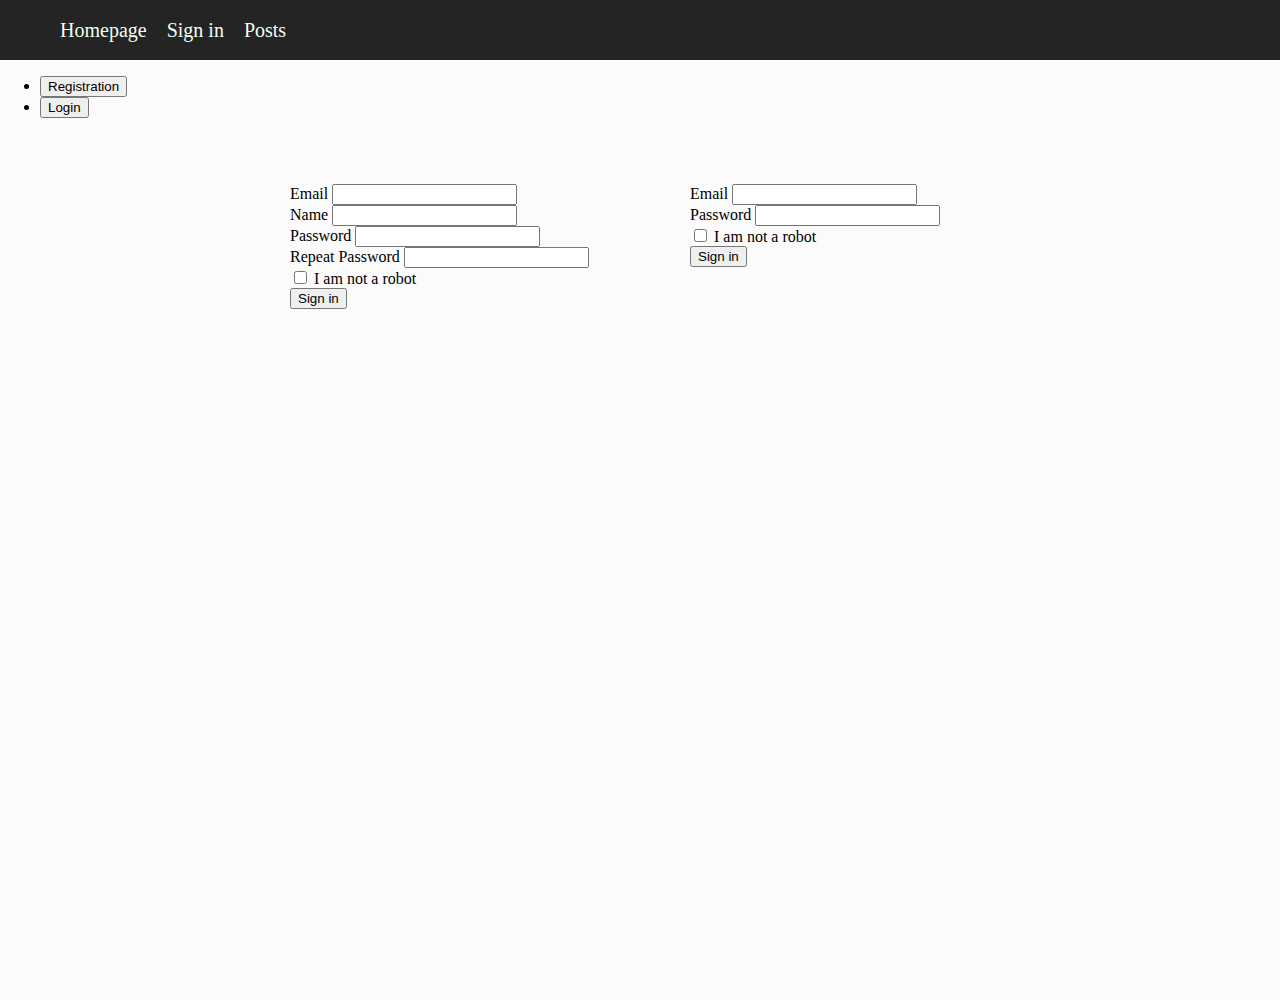
<file: registration.html>
<!DOCTYPE html>
<html lang="en">
<head>
    <meta charset="UTF-8">
    <meta http-equiv="X-UA-Compatible" content="IE=edge">
    <meta name="viewport" content="width=device-width, initial-scale=1.0">
    <title>Document</title>
    <link href="https://cdn.jsdelivr.net/npm/bootstrap@5.0.0-beta2/dist/css/bootstrap.min.css" rel="stylesheet" integrity="sha384-BmbxuPwQa2lc/FVzBcNJ7UAyJxM6wuqIj61tLrc4wSX0szH/Ev+nYRRuWlolflfl" crossorigin="anonymous">
    <link rel="stylesheet" href="registration.css">
</head>
<body>
  <nav class="myNavbar">
    <a class="myNav-link" href="index.html">Homepage</a>
    <a class="myNav-link" href="registration.html">Sign in</a>
    <div class="myDropdown-menu">
        <a id="nav-drop" class="myNav-link">Posts</a>
        <div id="nav-drop-menu">
            <a class="myDrop-link" href="articles.html">Articles</a>
            <a class="myDrop-link" href="feedback.html">Feedback</a>

        </div>
    </div>
</nav>
    <div id="registration">
        <div class="modal" tabindex="-1" style="display: none;">
            <div class="modal-dialog">
              <div class="modal-content">
                <div class="modal-header">
                  <h5 class="modal-title">Status</h5>
                  <button id="xModal" type="button" class="btn-close" data-bs-dismiss="modal" aria-label="Close"></button>
                </div>
                <div class="modal-body">
                  <p></p>
                </div>
                <div class="modal-footer">
                  <button id="closeMod" type="button" class="btn btn-secondary" data-bs-dismiss="modal" >Close</button>
                </div>
              </div>
            </div>
        </div>
          
        <div id="form">
            <ul class="nav nav-tabs" id="myTab" role="tablist">
                <li class="nav-item" role="presentation">
                    <button class="nav-link active" id="home-tab" data-bs-toggle="tab" data-bs-target="#home" type="button" role="tab" aria-controls="home" aria-selected="true">Registration</button>
                </li>
                <li class="nav-item" role="presentation">
                    <button class="nav-link" id="profile-tab" data-bs-toggle="tab" data-bs-target="#profile" type="button" role="tab" aria-controls="profile" aria-selected="false">Login</button>
                </li>
            </ul>
            <div class="tab-content" id="myTabContent" style="display: flex; justify-content: center;">
            <div class="tab-pane fade show active" id="home" role="tabpanel" aria-labelledby="home-tab" >
                <form class="row g-3" id="reg">
                    <div class="col-md-12">
                      <label for="inputEmail" class="form-label">Email</label>
                      <input type="email" class="form-control" id="inputEmail">
                    </div>
                    <div class="col-md-12">
                        <label for="inputName" class="form-label">Name</label>
                        <input type="text" class="form-control" id="inputName">
                      </div>
                    <div class="col-md-6">
                      <label for="inputPassword" class="form-label">Password</label>
                      <input type="password" class="form-control" id="inputPassword">
                    </div>
                    <div class="col-md-6">
                        <label for="inputPassword2" class="form-label">Repeat Password</label>
                        <input type="password" class="form-control" id="inputPassword2">
                      </div>
                    
                    <div class="col-12">
                      <div class="form-check">
                        <input class="form-check-input" type="checkbox" id="gridCheck">
                        <label class="form-check-label" for="gridCheck">
                          I am not a robot
                        </label>
                      </div>
                    </div>
                    <div class="col-12">
                      <button type="button" onclick="register()" class="btn btn-primary">Sign in</button>
                    </div>
                  </form>
            </div>
            <div class="tab-pane fade" id="profile" role="tabpanel" aria-labelledby="profile-tab">
                <form class="row g-3" id="log">
                <div class="col-md-12">
                  <label for="inputEmail3" class="form-label">Email</label>
                  <input type="email" class="form-control" id="inputEmail3">
                </div>
                <div class="col-md-12">
                  <label for="inputPassword3" class="form-label">Password</label>
                  <input type="password" class="form-control" id="inputPassword3">
                </div>
                
                <div class="col-12">
                  <div class="form-check">
                    <input class="form-check-input" type="checkbox" id="gridCheck3">
                    <label class="form-check-label" for="gridCheck">
                      I am not a robot
                    </label>
                  </div>
                </div>
                <div class="col-12">
                  <button type="button" onclick="log()" class="btn btn-primary">Sign in</button>
                </div>
              </form>
            </div>
            </div>

        </div>
        
    </div>
    <script src="https://cdn.jsdelivr.net/npm/bootstrap@5.0.0-beta2/dist/js/bootstrap.bundle.min.js" integrity="sha384-b5kHyXgcpbZJO/tY9Ul7kGkf1S0CWuKcCD38l8YkeH8z8QjE0GmW1gYU5S9FOnJ0" crossorigin="anonymous"></script>
    <script src="https://code.jquery.com/jquery-3.6.0.min.js" integrity="sha256-/xUj+3OJU5yExlq6GSYGSHk7tPXikynS7ogEvDej/m4=" crossorigin="anonymous"></script>
    <script src="registration.js"></script>
</body>
</html>
</file>
<file: registration.css>
body{
    background-color:#fbfbfb;
    min-height: 1000px;
    margin: 0;
}

.myNavbar{
    height: 60px;
    background-color: rgb(37, 36, 36);
    display: flex; /** Will be changed by JQuery to flex */
    align-items: center;
    padding: 0;
    padding-left: 5px;
}

.myNavbar a{
    text-decoration: none;
}

.myNavbar a:hover{
    color: honeydew;
}

.myNavbar>a:first-child{
    margin-left: 50px;
}

.myNav-link{
    font-size: 25px;
    text-decoration: none;
    color: honeydew;
    padding: 5px;
    margin-right: 10px;
    cursor: pointer;
    user-select:none;
}

.myDropdown-menu{
    display: inline-block;
    position: relative;
}

#nav-drop-menu{
    margin-top: 12px;
    position: absolute;
    display: none;
    background-color: rgb(63, 63, 63);
    min-width: 150px;
    z-index: 1;
}

.myDrop-link{
    font-size: 20px;
    text-decoration: none;
    color: honeydew;
    padding: 15px;
    display: block;
}

input:focus{
    outline: none;
}

.button{
    margin-top: 5px;
    padding: 5px;
    height: 50px;
    width: 100px;
    font-size: 22px;
    border-radius: 5px;
    border: none;
    background-color: #5cb85c;
    color: white;
}

.nav-tabs{
    justify-content: center;
}

#registration{
    height: 900px;
    width: 100%;
}

#form{
    width: 100%;
}

#reg, #log{
    min-width: 300px;
    max-width: 750px;
    margin: 50px;
}

/** Changing container for smaller screens */
@media screen and (max-width: 1280px){
    .myNavbar a{
        font-size: 20px;
    }
}

@media screen and (max-width: 616px){
    .myNavbar>a:first-child{
        margin-left: 5px;
    }

    .myNav-links{
        margin-left: 0px;
    }

    .myDropdown-menu{
        margin-top: 0px;
    }
}
</file>
